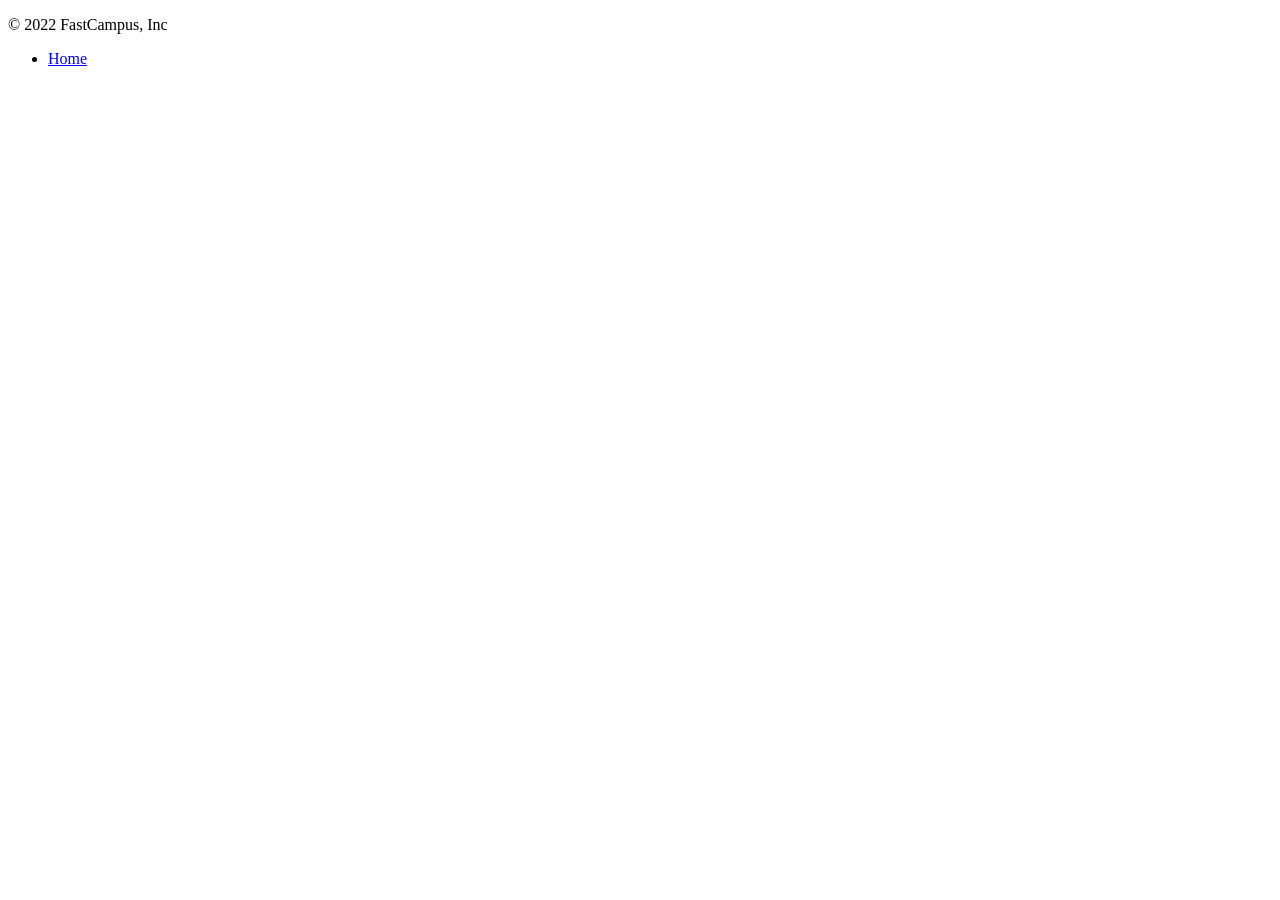
<file: src/main/resources/templates/footer.html>
<!DOCTYPE html>
<html lang="ko">
<head>
    <meta charset="UTF-8">
    <title>Footer template</title>
</head>

<body>
<footer class="container d-flex flex-wrap justify-content-between align-items-center py-3 my-4 border-top">
    <p class="col-md-4 mb-0 text-muted">&copy; 2022 FastCampus, Inc</p>

    <ul class="nav col-md-4 justify-content-end">
        <li class="nav-item"><a href="/" class="nav-link px-2 text-muted">Home</a></li>
    </ul>
</footer>
</body>
</html>
</file>
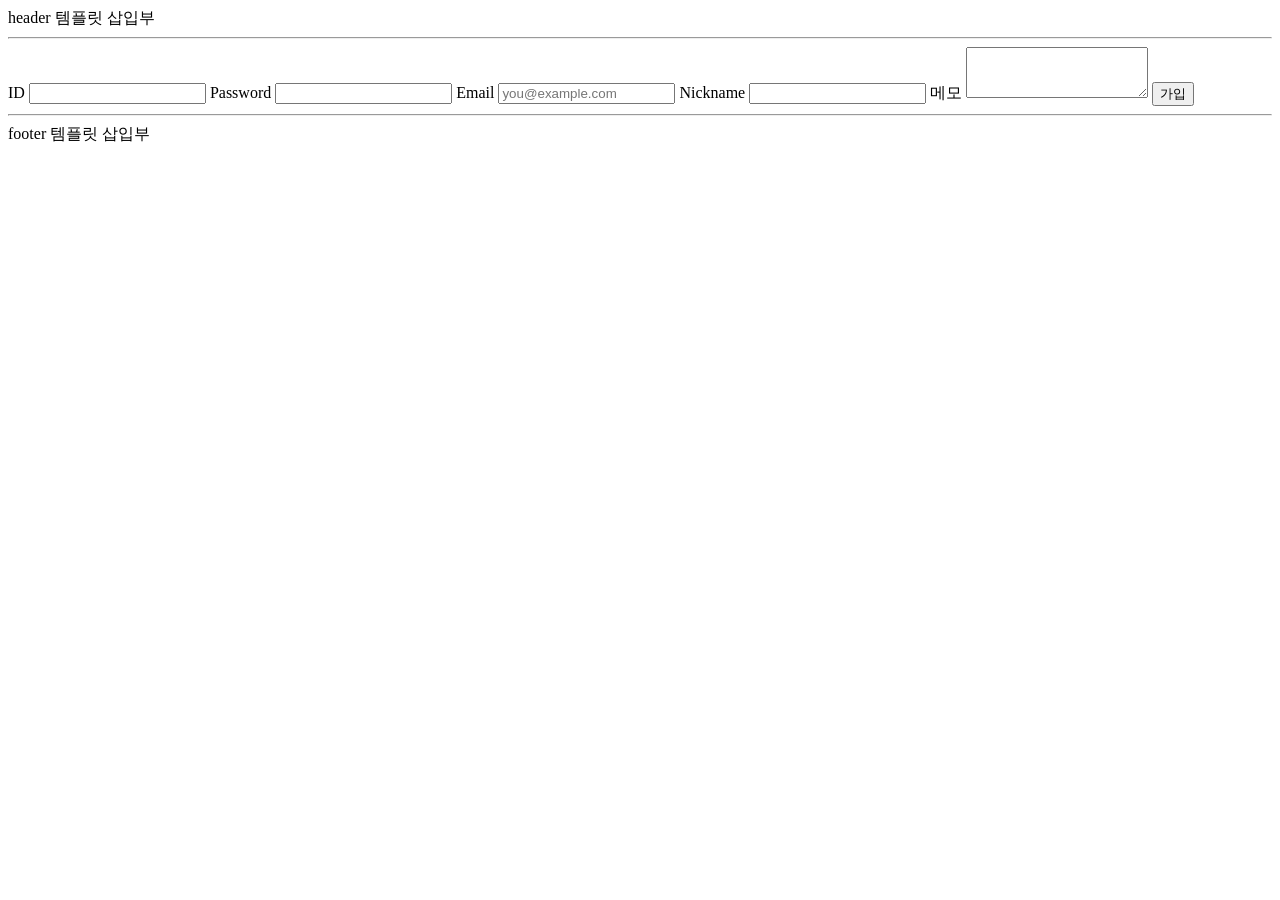
<file: src/main/resources/templates/sign-up.html>
<!DOCTYPE html>
<html lang="ko">
<head>
  <meta charset="UTF-8">
  <title>회원 가입</title>
</head>
<body>
<header>
  header 템플릿 삽입부
  <hr>
</header>

<form>
  <label for="userId">ID</label>
  <input id="userId" type="text" required>
  <label for="password">Password</label>
  <input id="password" type="password" required>
  <label for="email">Email</label>
  <input id="email" type="email" placeholder="you@example.com">
  <label for="nickname">Nickname</label>
  <input id="nickname" type="text">
  <label for="memo">메모</label>
  <textarea id="memo" rows="3"></textarea>
  <button type="submit">가입</button>
</form>

<footer>
  <hr>
  footer 템플릿 삽입부
</footer>

</body>
</html>
</file>
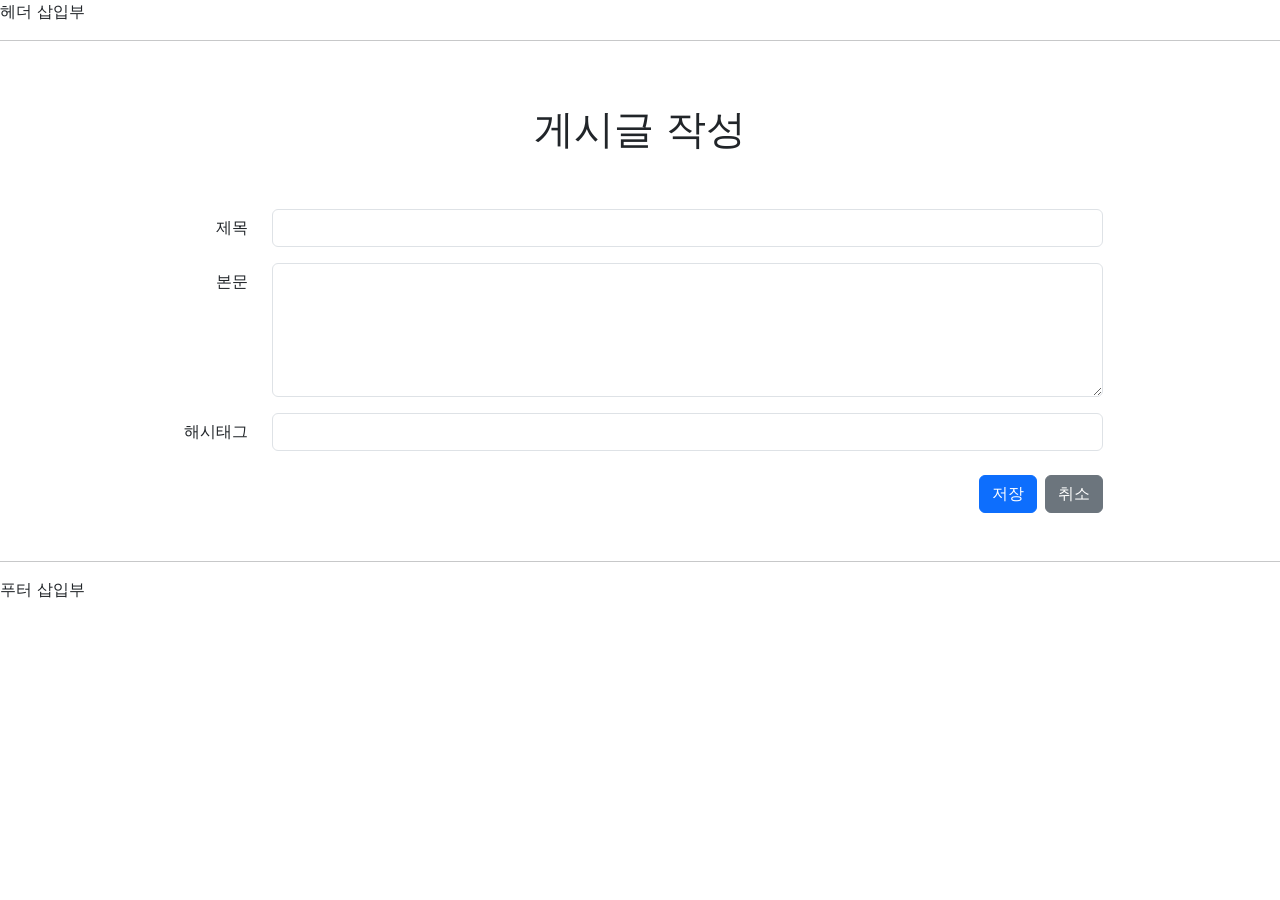
<file: src/main/resources/templates/articles/form.html>
<!DOCTYPE html>
<html lang="ko">
<head>
  <meta charset="UTF-8">
  <meta name="viewport" content="width=device-width, initial-scale=1">
  <meta name="description" content="">
  <meta name="author" content="Uno Kim">
  <title>새 게시글 등록</title>

  <link href="https://cdn.jsdelivr.net/npm/bootstrap@5.2.0-beta1/dist/css/bootstrap.min.css" rel="stylesheet" integrity="sha384-0evHe/X+R7YkIZDRvuzKMRqM+OrBnVFBL6DOitfPri4tjfHxaWutUpFmBp4vmVor" crossorigin="anonymous">
</head>

<body>

<header id="header">
  헤더 삽입부
  <hr>
</header>

<div class="container">
  <header id="article-form-header" class="py-5 text-center">
    <h1>게시글 작성</h1>
  </header>

  <form id="article-form">
    <div class="row mb-3 justify-content-md-center">
      <label for="title" class="col-sm-2 col-lg-1 col-form-label text-sm-end">제목</label>
      <div class="col-sm-8 col-lg-9">
        <input type="text" class="form-control" id="title" name="title" required>
      </div>
    </div>
    <div class="row mb-3 justify-content-md-center">
      <label for="content" class="col-sm-2 col-lg-1 col-form-label text-sm-end">본문</label>
      <div class="col-sm-8 col-lg-9">
        <textarea class="form-control" id="content" name="content" rows="5" required></textarea>
      </div>
    </div>
    <div class="row mb-4 justify-content-md-center">
      <label for="hashtag" class="col-sm-2 col-lg-1 col-form-label text-sm-end">해시태그</label>
      <div class="col-sm-8 col-lg-9">
        <input type="text" class="form-control" id="hashtag" name="hashtag">
      </div>
    </div>
    <div class="row mb-5 justify-content-md-center">
      <div class="col-sm-10 d-grid gap-2 d-sm-flex justify-content-sm-end">
        <button type="submit" class="btn btn-primary" id="submit-button">저장</button>
        <button type="button" class="btn btn-secondary" id="cancel-button">취소</button>
      </div>
    </div>
  </form>
</div>

<footer id="footer">
  <hr>
  푸터 삽입부
</footer>

<script src="https://cdn.jsdelivr.net/npm/bootstrap@5.2.0-beta1/dist/js/bootstrap.bundle.min.js" integrity="sha384-pprn3073KE6tl6bjs2QrFaJGz5/SUsLqktiwsUTF55Jfv3qYSDhgCecCxMW52nD2" crossorigin="anonymous"></script>
</body>
</html>
</file>
